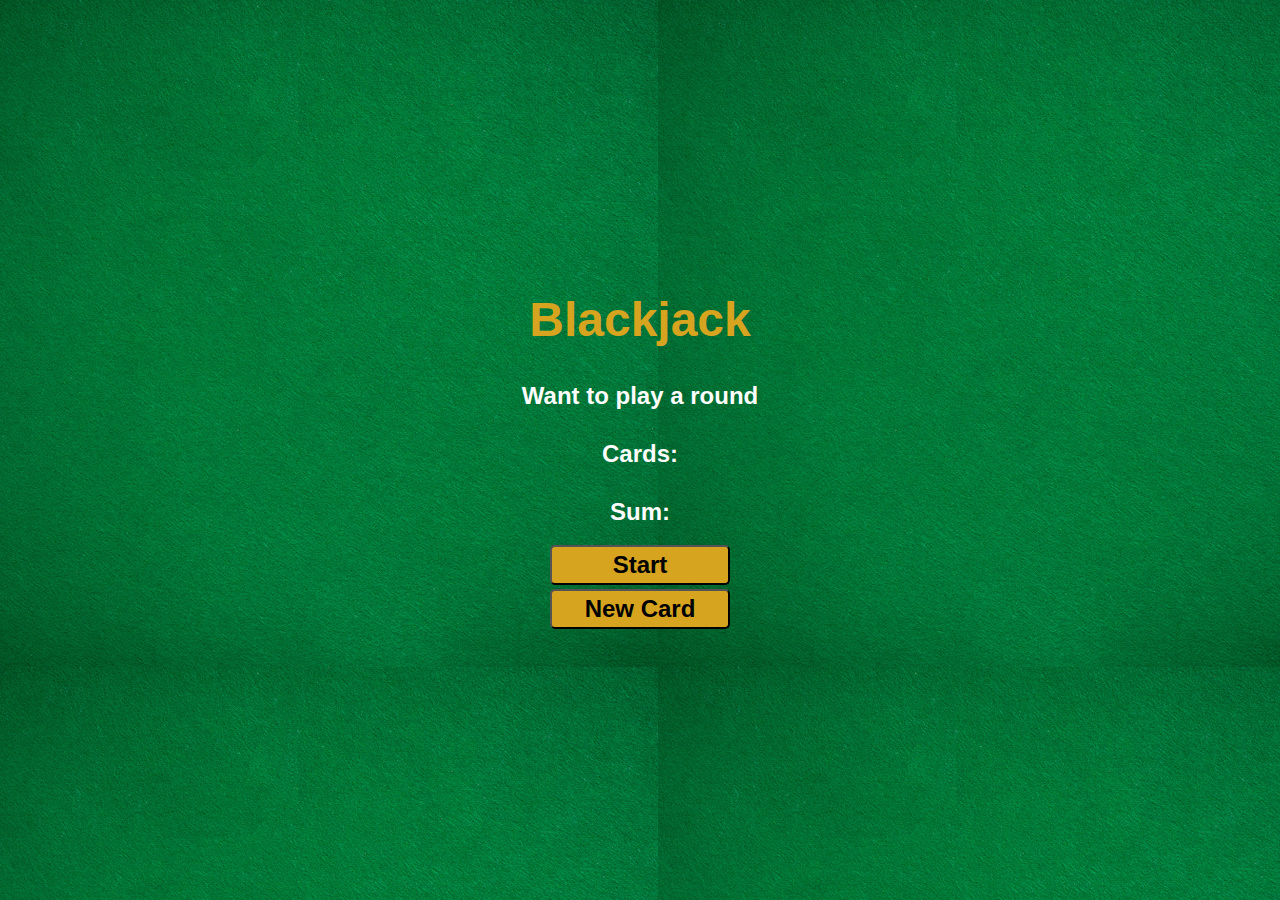
<file: index.html>
<html>
    <head>
        <link rel="stylesheet" href="index.css">
    </head>


<body>
    <div class="container">
        <div class="container2">
            <h1>Blackjack</h1>
                <p id="message-el">Want to play a round</p>
                <p id="cards-el">Cards:</p>
                <p id="sum-el">Sum:</p>
        <button id="start-btn" onclick="start()">Start</button>
        <button id="newcard-btn" onclick="drawCard()">New Card</button>
        </div>
        

    </div>

    <script src="blackjack.js"></script>

</body>
</html>
</file>
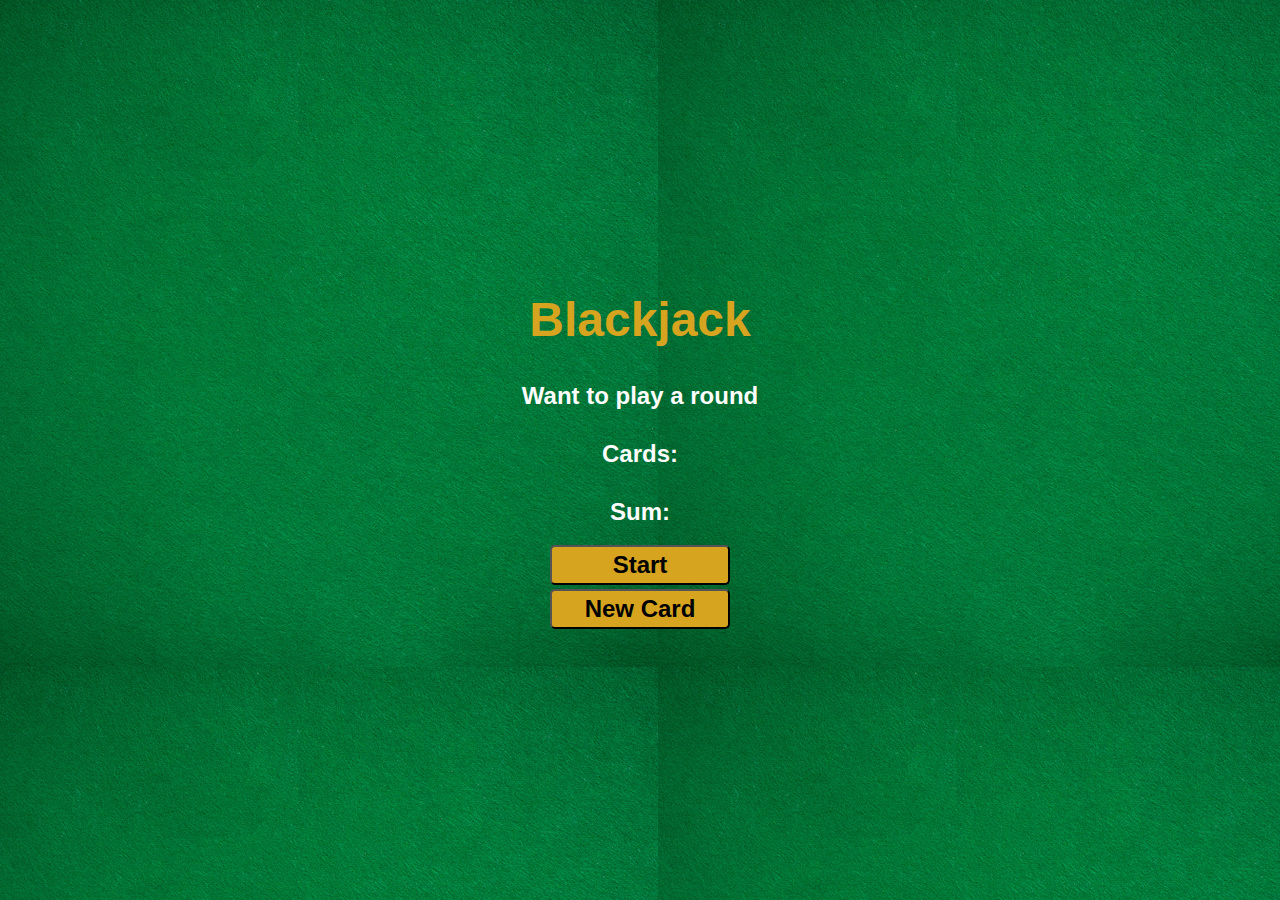
<file: index1.html>
<html>
<head>
    <link rel="stylesheet" href="index.css"
</head>
<body>
    <div class="container">
        <div class="container2">
            <h1>Blackjack</h1>
                <p id="message-el">Want to play a round</p>
                <p id="cards-el">Cards:</p>
                <p id="sum-el">Sum:</p>
        <button id="start-btn" onclick="start()">Start</button>
        <button id="newcard-btn" onclick="drawCard()">New Card</button>
        </div>
        

    </div>

    <script src="blackjack.js"></script>
    






</body>
</html>
</file>
<file: index.css>
body{
    background-image: url(table.png);
    display: flex;
    justify-content: center;
    flex-direction: row;
    font-weight: bolder;
    background-color: brown;
    font-family: 'Trebuchet MS', 'Lucida Sans Unicode', 'Lucida Grande', 'Lucida Sans', Arial, sans-serif;
 }

h1{
    color: goldenrod;
    margin: 20px;
    border-color: black;
    font-weight: bolder;
}
 .container{

    color: white;
    display: flex;
    align-items: center;
    justify-content: center;
    font-size: x-large;
    max-width: 100vh;
    max-height: 100vh;
    opacity: 99%;
 }
 .container2{

   /* background-color: rgb(235, 243, 236); */
   display: flex;
   align-items: center;
   justify-content: center;
   flex-direction: column;
   opacity: 100%;
 }

 div p{ 
   display: flex; 
   justify-content: center;
   margin: 15px; }





 button{
    color: green;
    height: 40px;
    width: 180px;
    border-radius: 5px;
    background-color: goldenrod;
    font-family: 'Trebuchet MS', 'Lucida Sans Unicode', 'Lucida Grande', 'Lucida Sans', Arial, sans-serif;
    font-size: x-large;
    font-weight: bolder;
    margin-top: 4px;
 }
 button{
         font-weight: bolder;
         font-size: x-large;
         color: black;
   


 }
</file>
